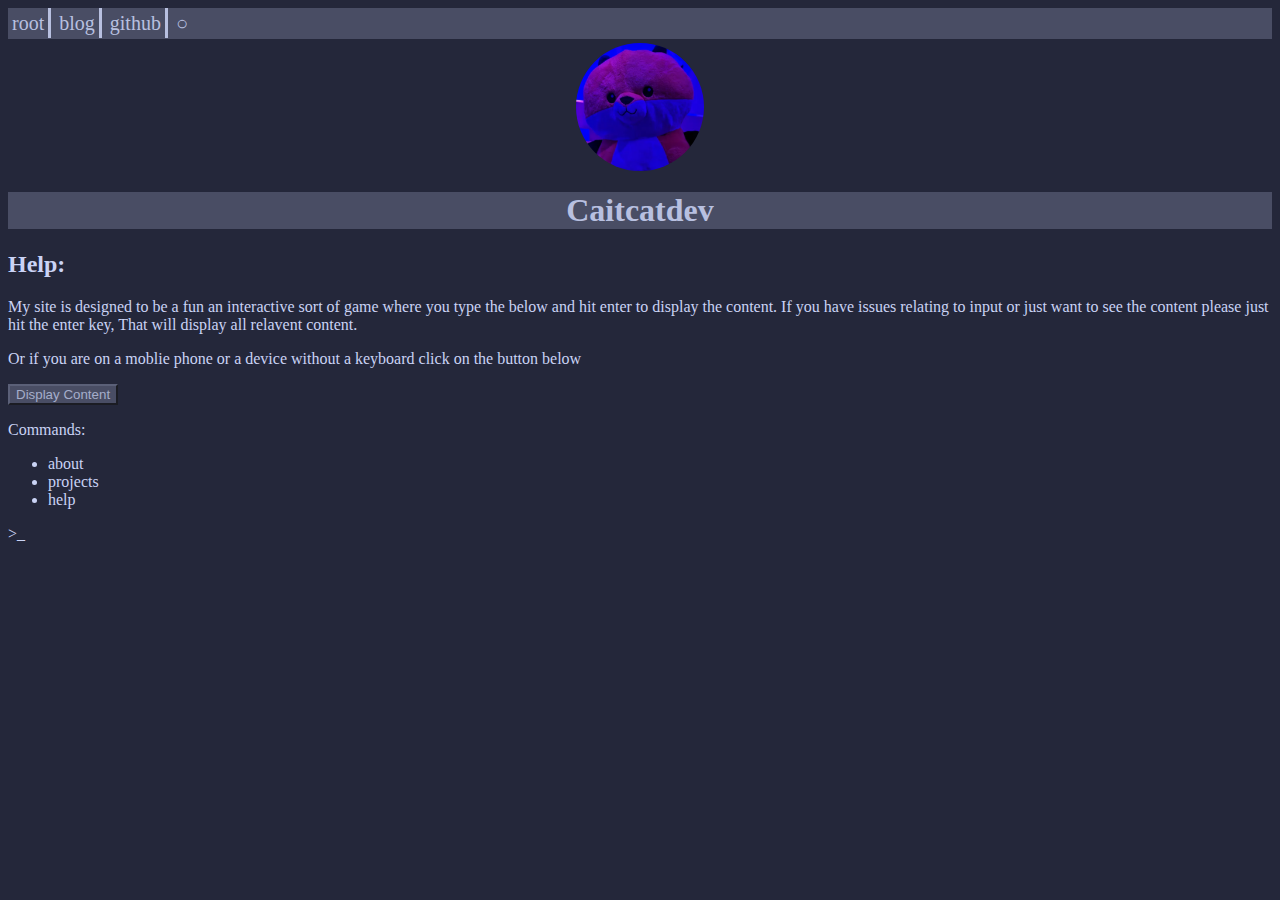
<file: index.html>
<!DOCTYPE html>
<html lang="en">
	<head>
		<title>Cat's Blog</title>
		<meta charset="UTF-8">
		<meta name="viewport" content="width=device-width, initial-scale=1">
		<link href="/css/style.css" rel="stylesheet">
		<link rel="icon" type="image/x-icon" href="/images/favicon.ico">
	</head>
	<body>
		<nav class="topnav">
		<a href="/">root</a>
		<a href="/blog/">blog</a>
		<a href="https://www.github.com/caitcatdev">github</a>
		<button id="lightmode" type="button">○</button>
		</nav>
		

		<img id="avatar" style="border-radius: 50%; height: 128px; width: 128px" src="./images/me.png" alt="Avatar">
		
		<h1 id="title">Caitcatdev</h1>
		<div id="about">
			<h2>About me:</h2>
			<p>I'm a 24 year old developer from the UK, I enjoy using Linux, BSD and other open source software. Most of my projects are done for personal enjoyment. I specialise in C but have worked in Rust, Java, Python and others, along with web technologies HTML, JS, CSS, etc...</p>

			<p>I specialise to work on low level so I can deliver when performance matters. I.E. skipping using libraries in favour of knowing how something works rather than knowing a library just works. But of course I do also use libraries for topics I already know/in more serious less learning oriented projects.</p>
		</div>
		<div id="projects">
			<h2>My Projects:</h2>
			<h3>TTC-HTTP:</h3>
			<p>A C library for creating sockets, websockets, and handling HTTP requests and response. Originally developed for use in a discord bot made with friends but also being used by me to make a toy browser engine with basic HTML support.</p>
			<h3>Stardust wl:</h3>
			<p>More info to come</p>
			<h3>Stardust:</h3>
			<p>More info to come</p>
			<h3>Magma Term:</h3>
			<p>A Vulkan Accelerated terminal currently not actively developed whilst bot development takes prioty</p>
		</div>
		<div id="help">
			<h2>Help:</h2>
			<p>My site is designed to be a fun an interactive sort of game where you type the below and hit enter to display the content. If you have issues relating to input or just want to see the content please just hit the enter key, That will display all relavent content.</p>
			<p>Or if you are on a moblie phone or a device without a keyboard click on the button below</p>
			<button id="content_button" type="button" onclick="display_all_content()">Display Content</button>
			<p>Commands:</p>
			<ul>
				<li>about</li>
				<li>projects</li>
				<li>help</li>
			</ul>
		</div>
		<div id="sudo">
			<h2>Sudo:</h2>
			<p>user is is not in the sudoers file. This incident has been reported to the administrator.</p>
		</div>
		<p id="result">Command not found</p>
		<p>&gt;<span id="input"></span><span id="prompt">_</span></p>
	</body>
	<script src="/js/prompt.js"></script>
	<script src="/js/lightmode.js"></script>


	</body>
</html>
</file>
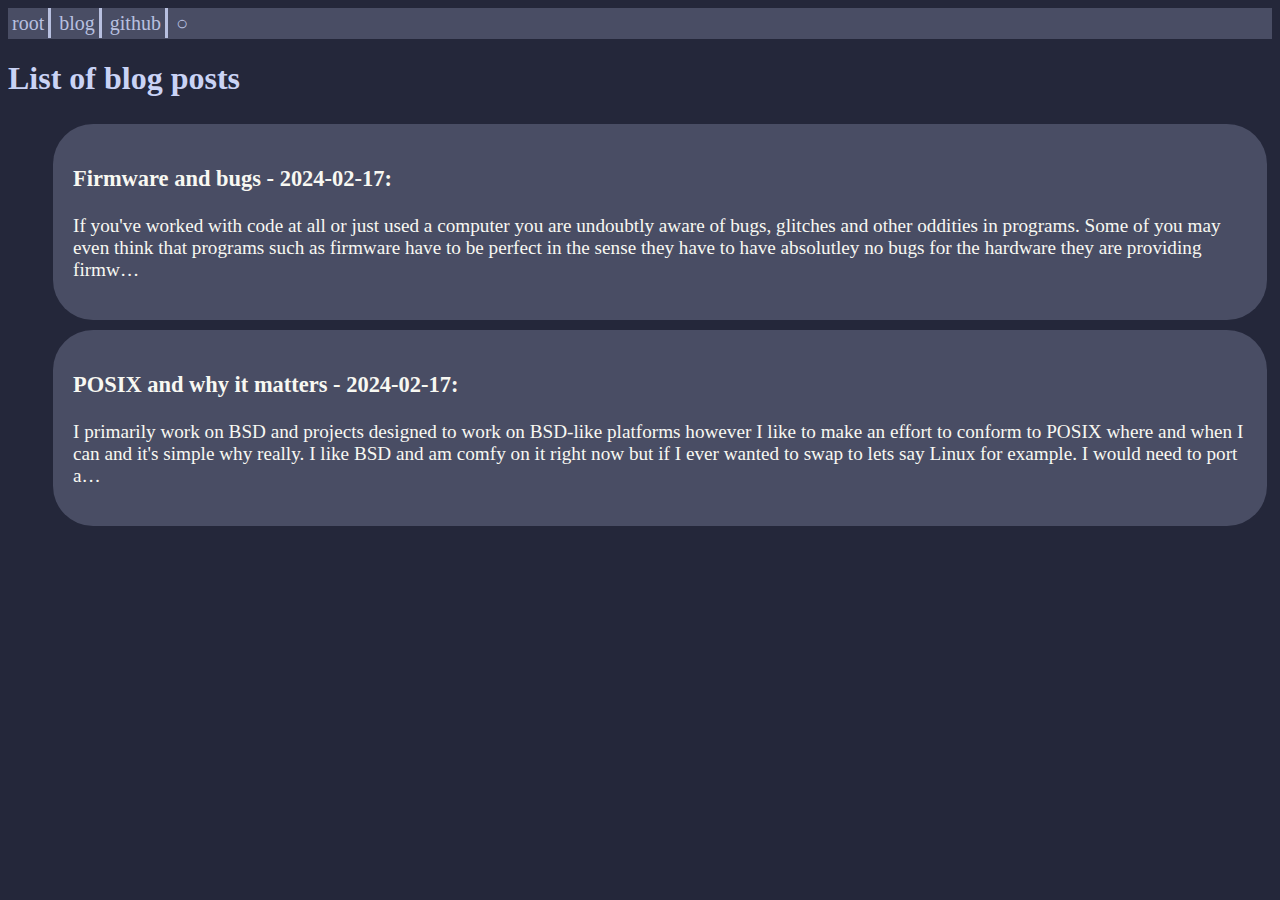
<file: blog/index.html>
<!DOCTYPE html>
<html lang="en">
	<head>
		<title>Cat's Blog</title>
		<meta charset="UTF-8">
		<meta name="viewport" content="width=device-width, initial-scale=1">
		<link href="/css/style.css" rel="stylesheet">
		<link rel="icon" type="image/x-icon" href="/images/favicon.ico">
	</head>
	<body>
		<nav class="topnav">
		<a href="/">root</a>
		<a href="/blog/">blog</a>
		<a href="https://www.github.com/caitcatdev">github</a>
		<button id="lightmode" type="button">○</button>
		</nav>
		
<h1 class="title">
  List of blog posts
</h1>
<ul>
  <!-- If you are using pagination, section.pages will be empty. You need to use the paginator object -->  
  
	<div class="blog-post">
	<a href="https://caitcatdev.github.io/blog/firmwarebugs/">
		<h3 class="blog-post-title">Firmware and bugs - 2024-02-17:</h3>
		<p class="blog-post-preview">If you&#x27;ve worked with code at all or just used a computer you are undoubtly aware of bugs, glitches and other oddities in programs.
Some of you may even think that programs such as firmware have to be perfect in the sense they have to have absolutley no bugs for the hardware they are providing firmw…</p>
	</a>
	</div>
  
	<div class="blog-post">
	<a href="https://caitcatdev.github.io/blog/posixs/">
		<h3 class="blog-post-title">POSIX and why it matters - 2024-02-17:</h3>
		<p class="blog-post-preview">I primarily work on BSD and projects designed to work on BSD-like platforms however I like to make an effort to conform to POSIX where and when I can and it&#x27;s simple why really. I like BSD and am comfy on it right now but if I ever wanted to swap to lets say Linux for example. I would need to port a…</p>
	</a>
	</div>
  
</ul>

	</body>
</html>
</file>
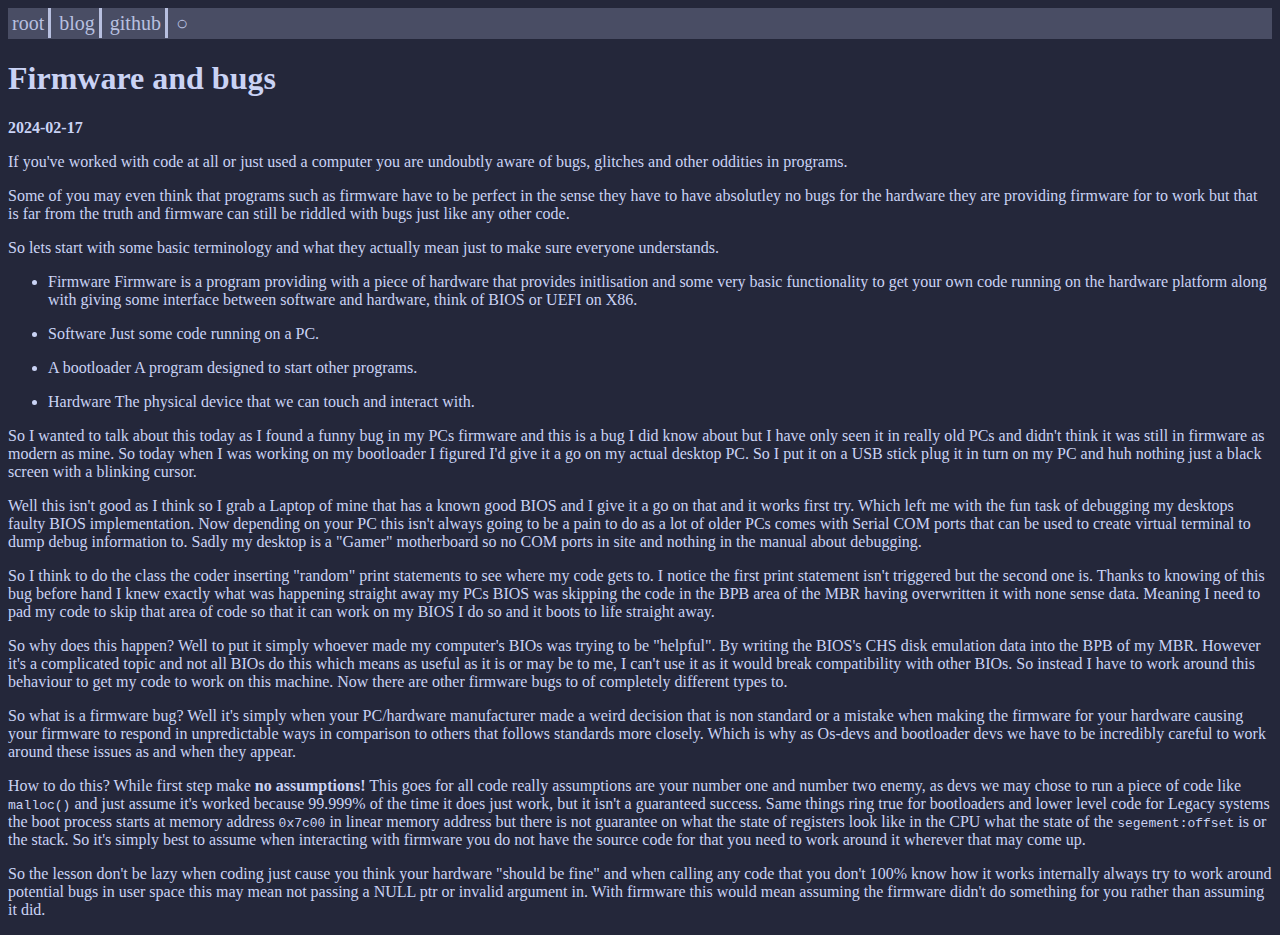
<file: blog/firmwarebugs/index.html>
<!DOCTYPE html>
<html lang="en">
	<head>
		<title>Cat's Blog</title>
		<meta charset="UTF-8">
		<meta name="viewport" content="width=device-width, initial-scale=1">
		<link href="/css/style.css" rel="stylesheet">
		<link rel="icon" type="image/x-icon" href="/images/favicon.ico">
	</head>
	<body>
		<nav class="topnav">
		<a href="/">root</a>
		<a href="/blog/">blog</a>
		<a href="https://www.github.com/caitcatdev">github</a>
		<button id="lightmode" type="button">○</button>
		</nav>
		
<h1 class="title">
  Firmware and bugs
</h1>
<p class="subtitle"><strong>2024-02-17</strong></p>
<p>If you've worked with code at all or just used a computer you are undoubtly aware of bugs, glitches and other oddities in programs.</p>
<p>Some of you may even think that programs such as firmware have to be perfect in the sense they have to have absolutley no bugs for the hardware they are providing firmware for to work but that is far from the truth and firmware can still be riddled with bugs just like any other code.</p>
<p>So lets start with some basic terminology and what they actually mean just to make sure everyone understands.</p>
<ul>
<li>
<p>Firmware 
Firmware is a program providing with a piece of hardware that provides initlisation and some very basic functionality to get your own code running on the hardware platform along with giving some interface between software and hardware, think of BIOS or UEFI on X86.</p>
</li>
<li>
<p>Software
Just some code running on a PC.</p>
</li>
<li>
<p>A bootloader
A program designed to start other programs.</p>
</li>
<li>
<p>Hardware 
The physical device that we can touch and interact with.</p>
</li>
</ul>
<p>So I wanted to talk about this today as I found a funny bug in my PCs firmware and this is a bug I did know about but I have only seen it in really old PCs and didn't think it was still in firmware as modern as mine. So today when I was working on my bootloader I figured I'd give it a go on my actual desktop PC. So I put it on a USB stick plug it in turn on my PC and huh nothing just a black screen with a blinking cursor.</p>
<p>Well this isn't good as I think so I grab a Laptop of mine that has a known good BIOS and I give it a go on that and it works first try. Which left me with the fun task of debugging my desktops faulty BIOS implementation. Now depending on your PC this isn't always going to be a pain to do as a lot of older PCs comes with Serial COM ports that can be used to create virtual terminal to dump debug information to. Sadly my desktop is a &quot;Gamer&quot; motherboard so no COM ports in site and nothing in the manual about debugging.</p>
<p>So I think to do the class the coder inserting &quot;random&quot; print statements to see where my code gets to. I notice the first print statement isn't triggered but the second one is. Thanks to knowing of this bug before hand I knew exactly what was happening straight away my PCs BIOS was skipping the code in the BPB area of the MBR having overwritten it with none sense data. Meaning I need to pad my code to skip that area of code so that it can work on my BIOS I do so and it boots to life straight away.</p>
<p>So why does this happen? Well to put it simply whoever made my computer's BIOs was trying to be &quot;helpful&quot;. By writing the BIOS's CHS disk emulation data into the BPB of my MBR. However it's a complicated topic and not all BIOs do this which means as useful as it is or may be to me, I can't use it as it would break compatibility with other BIOs. So instead I have to work around this behaviour to get my code to work on this machine. Now there are other firmware bugs to of completely different types to.</p>
<p>So what is a firmware bug? Well it's simply when your PC/hardware manufacturer made a weird decision that is non standard or a mistake when making the firmware for your hardware causing your firmware to respond in unpredictable ways in comparison to others that follows standards more closely. Which is why as Os-devs and bootloader devs we have to be incredibly careful to work around these issues as and when they appear.</p>
<p>How to do this? While first step make <strong>no assumptions!</strong> This goes for all code really assumptions are your number one and number two enemy, as devs we may chose to run a piece of code like <code>malloc()</code> and just assume it's worked because 99.999% of the time it does just work, but it isn't a guaranteed success. Same things ring true for bootloaders and lower level code for Legacy systems the boot process starts at memory address <code>0x7c00</code> in linear memory address but there is not guarantee on what the state of registers look like in the CPU what the state of the <code>segement:offset</code> is or the stack. So it's simply best to assume when interacting with firmware you do not have the source code for that you need to work around it wherever that may come up. </p>
<p>So the lesson don't be lazy when coding just cause you think your hardware &quot;should be fine&quot; and when calling any code that you don't 100% know how it works internally always try to work around potential bugs in user space this may mean not passing a NULL ptr or invalid argument in. With firmware this would mean assuming the firmware didn't do something for you rather than assuming it did.</p>


	</body>
</html>
</file>
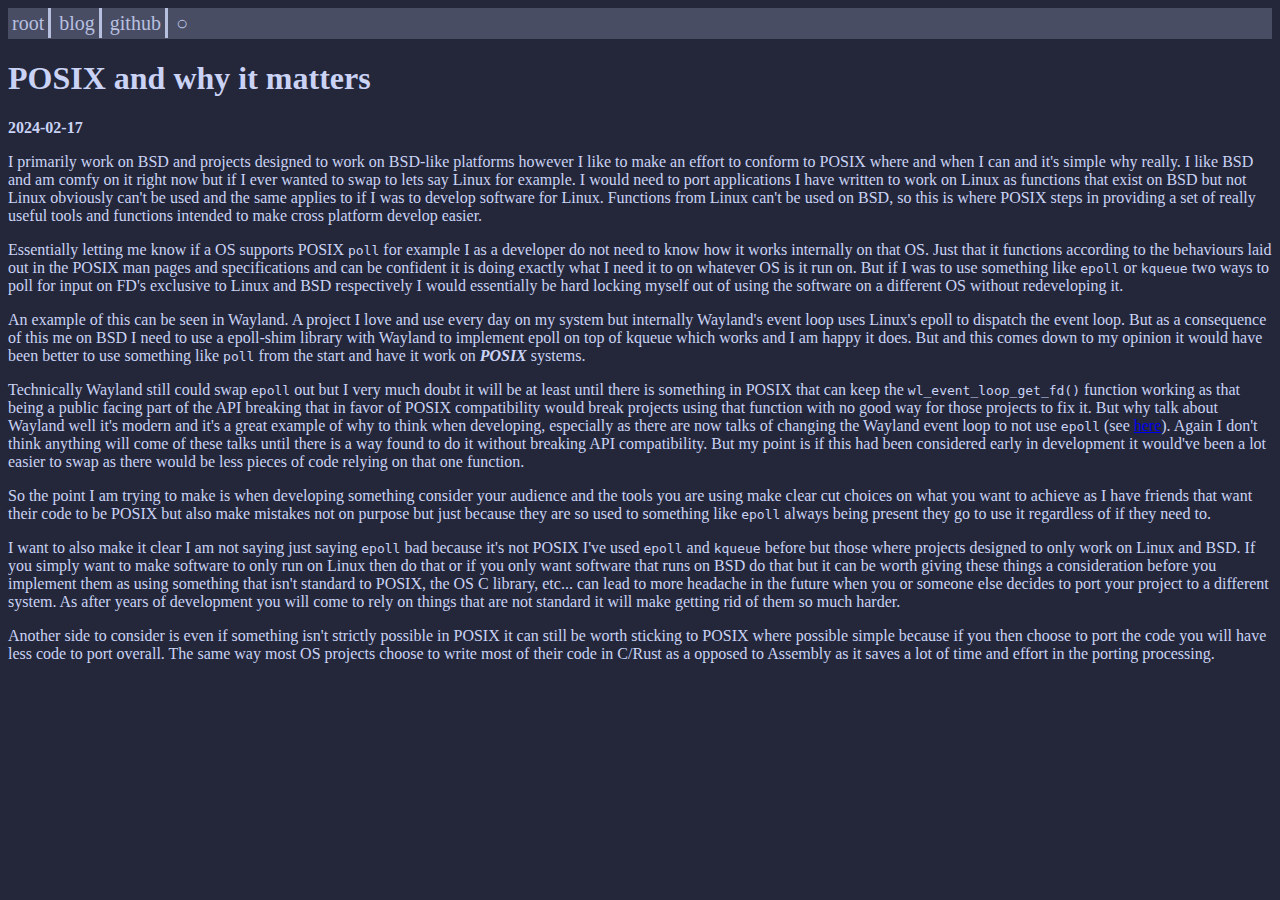
<file: blog/posixs/index.html>
<!DOCTYPE html>
<html lang="en">
	<head>
		<title>Cat's Blog</title>
		<meta charset="UTF-8">
		<meta name="viewport" content="width=device-width, initial-scale=1">
		<link href="/css/style.css" rel="stylesheet">
		<link rel="icon" type="image/x-icon" href="/images/favicon.ico">
	</head>
	<body>
		<nav class="topnav">
		<a href="/">root</a>
		<a href="/blog/">blog</a>
		<a href="https://www.github.com/caitcatdev">github</a>
		<button id="lightmode" type="button">○</button>
		</nav>
		
<h1 class="title">
  POSIX and why it matters
</h1>
<p class="subtitle"><strong>2024-02-17</strong></p>
<p>I primarily work on BSD and projects designed to work on BSD-like platforms however I like to make an effort to conform to POSIX where and when I can and it's simple why really. I like BSD and am comfy on it right now but if I ever wanted to swap to lets say Linux for example. I would need to port applications I have written to work on Linux as functions that exist on BSD but not Linux obviously can't be used and the same applies to if I was to develop software for Linux. Functions from Linux can't be used on BSD, so this is where POSIX steps in providing a set of really useful tools and functions intended to make cross platform develop easier.</p>
<p>Essentially letting me know if a OS supports POSIX <code>poll</code> for example I as a developer do not need to know how it works internally on that OS. Just that it functions according to the behaviours laid out in the POSIX man pages and specifications and can be confident it is doing exactly what I need it to on whatever OS is it run on. But if I was to use something like <code>epoll</code> or <code>kqueue</code> two ways to poll for input on FD's exclusive to Linux and BSD respectively I would essentially be hard locking myself out of using the software on a different OS without redeveloping it.</p>
<p>An example of this can be seen in Wayland. A project I love and use every day on my system but internally Wayland's event loop uses Linux's epoll to dispatch the event loop. But as a consequence of this me on BSD I need to use a epoll-shim library with Wayland to implement epoll on top of kqueue which works and I am happy it does. But and this comes down to my opinion it would have been better to use something like <code>poll</code> from the start and have it work on <em><strong>POSIX</strong></em> systems. </p>
<p>Technically Wayland still could swap <code>epoll</code> out but I very much doubt it will be at least until there is something in POSIX that can keep the <code>wl_event_loop_get_fd()</code> function working as that being a public facing part of the API breaking that in favor of POSIX compatibility would break projects using that function with no good way for those projects to fix it. But why talk about Wayland well it's modern and it's a great example of why to think when developing, especially as there are now talks of changing the Wayland event loop to not use <code>epoll</code> (see <a href="https://gitlab.freedesktop.org/wayland/wayland/-/issues/214">here</a>). Again I don't think anything will come of these talks until there is a way found to do it without breaking API compatibility. But my point is if this had been considered early in development it would've been a lot easier to swap as there would be less pieces of code relying on that one function.</p>
<p>So the point I am trying to make is when developing something consider your audience and the tools you are using make clear cut choices on what you want to achieve as I have friends that want their code to be POSIX but also make mistakes not on purpose but just because they are so used to something like <code>epoll</code> always being present they go to use it regardless of if they need to.</p>
<p>I want to also make it clear I am not saying just saying <code>epoll</code> bad because it's not POSIX I've used <code>epoll</code> and <code>kqueue</code> before but those where projects designed to only work on Linux and BSD. If you simply want to make software to only run on Linux then do that or if you only want software that runs on BSD do that but it can be worth giving these things a consideration before you implement them as using something that isn't standard to POSIX, the OS C library, etc... can lead to more headache in the future when you or someone else decides to port your project to a different system. As after years of development you will come to rely on things that are not standard it will make getting rid of them so much harder.</p>
<p>Another side to consider is even if something isn't strictly possible in POSIX it can still be worth sticking to POSIX where possible simple because if you then choose to port the code you will have less code to port overall. The same way most OS projects choose to write most of their code in C/Rust as a opposed to Assembly as it saves a lot of time and effort in the porting processing.</p>


	</body>
</html>
</file>
<file: css/style.css>
body {
	background-color: #24273a;
	color: #cad3f5;
}

#avatar {
	margin-top: 4px;
	display: block;
	margin-left: auto;
	margin-right: auto;
	width 50%;
}

#title {
	text-align: center;
	color: #b8c0e0;
	background-color: #494d64;
}

.topnav {
	margin: 0px;
	background-color: #494d64;
}

#content_button {
	background: #494d64;
	border-color: #5b6078;
	color: #a5adcb;
}

.topnav a {
	color: #b8c0e0;
	background-color: #494d64;
	font-size: 20px;
	text-decoration: none;
	border-right: solid;
	padding: 4px;
}

.blog-post a:hover,
.topnav a:hover {
	background-color: #5b6078;
}

.blog-post a {
	text-decoration: none;
	border-radius: 40px;
	padding: 20px;
	display: inline-block;
	color: #f8f8f2;
}

.blog-post {
  font-size: 1.2em;
  color: #f8f8f2;
  background: #494d64;

	display: inline-block;

  border-radius: 40px;

	margin: 5px;

	cursor: pointer;
}

#lightmode {
	background: 0;
	padding: 4px;
	background-color: #494d64;
	color: #b8c0e0;
	border: none;
	font-size: 20px;
	cursor: pointer;
}

#lightmode:hover {
	background-color: #5b6078;
}

.topnav a.active {
	
}

#title:hover:before {
	content: "Goblin ";
}

#sudo,
#result,
#projects,
#about {
	display: none;
}
</file>
